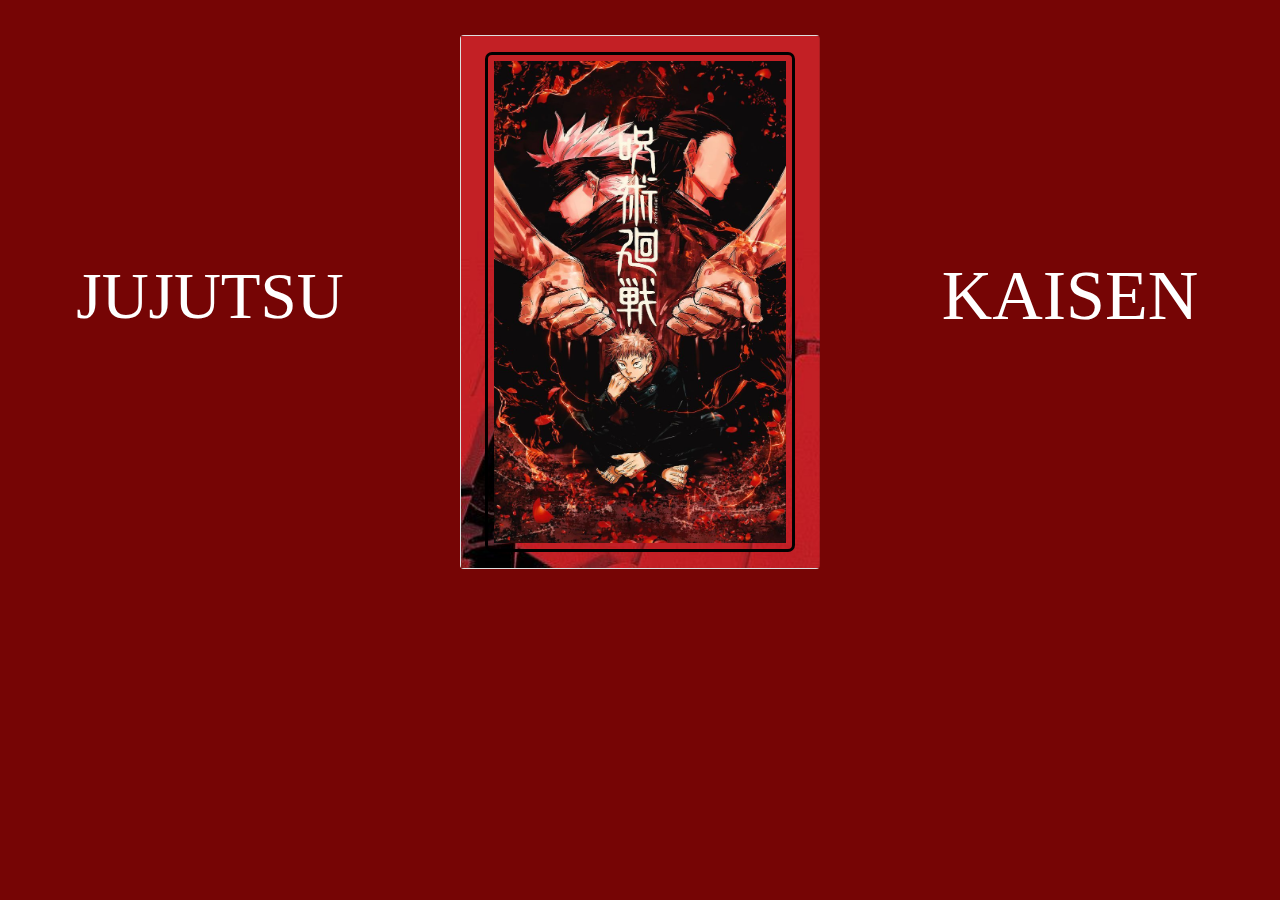
<file: index.html>
<!DOCTYPE html>
<html lang="es">
<head>
    <meta charset="UTF-8">
    <meta name="viewport" content="width=device-width, initial-scale=1.0">
    <meta name="theme-color" content="#760505">
    <link rel="shortcut icon" href="assets/icons/64x64.png" type="image/x-icon">
    <link rel="stylesheet" href="css/style.css">
    <link rel="stylesheet" href="css/bootstrap.min.css">
    <link rel="manifest" href="manifest.json">
    <title>Jujutsu Kaisen</title>
</head>
<body style="background: #760505; ">
    <h1 class="jjk">JUJUTSU KAISEN</h1>
    <div class="wrapper">
        <div class="jj">
            <h1 style="font-size: 65px;">JUJUTSU</h1>
        </div>
        <div class="card" width="490px" height="500px">
            <div class="card-body">
                <a href="interfaz2.html"><img src="assets/img/Jujutsu-Kaisen.jpg" alt="" width="310px" height="500px"></a>
            </div>
            
        </div>
        
        <div class="k">
            <h1 style="font-size: 70px;">KAISEN</h1>
        </div>
    </div>
    
    <script src="js/app.js"></script>
    <script src="js/bootstrap.min.js"></script>
    <script src="js/sweetalert2.all.min.js"></script>
</body>
</html>
</file>
<file: css/style.css>
.wrapper{
    display: grid;
    grid-template-columns: repeat(3, 1fr);
    grid-gap: 10px;
    grid-auto-rows: minmax(100px, auto);
}
.jj,.k{
    display: flex;
    justify-content: center;
    align-items: center;
    color: white;
    font-size: 100px;
    font-family:cursive;
}
.jjk{
    display: none; 
}
.card{
    background: url("../assets/img/fondo.jpg") no-repeat;
    background-size: cover;
    grid-column: 2;
    grid-row: 1;
    display: flex;
    justify-content: center;
    align-items: center;
    margin-top: 35px;
    margin-left: 30px;
    margin-right: 30px;
    margin-bottom: 30px;
    border-radius: 10px;
    /* z-index: -1; */
}
#card2{
    background: #000000;
}

.undo{
    align-items: end;
    margin-left: 85%;
    margin-top: 10px;
    margin-bottom: 0px;
    background: #7c1313;;
}
.exit{
    display: none;
}

.card img{
    border: solid black;
    padding: 6px;
    border-radius: 7px;
}
.card2 img{
    border: solid black;
    padding: 6px;
    border-radius: 7px;
}
.card:hover{
    box-shadow: 0 60px 60px purple;
}

@media(max-width: 800px){
    .card{
        grid-column: 1/4;
        grid-row: 1;
        display: flex;
        justify-content: center;
        align-items: center;
        margin-top: 25px;
        margin-left: 30px;
        margin-right: 30px;
        margin-bottom: 0px;
    }
    
    .jj,.k{
        display: none;
    }
    .jjk{
        margin-top: 40px;
        display:flex;
        justify-content: center;
        align-items: center;
        color: white;
        font-size: 27px;
        font-family:fantasy;
    }
    .exit{
        display: block;
    }
}
</file>
